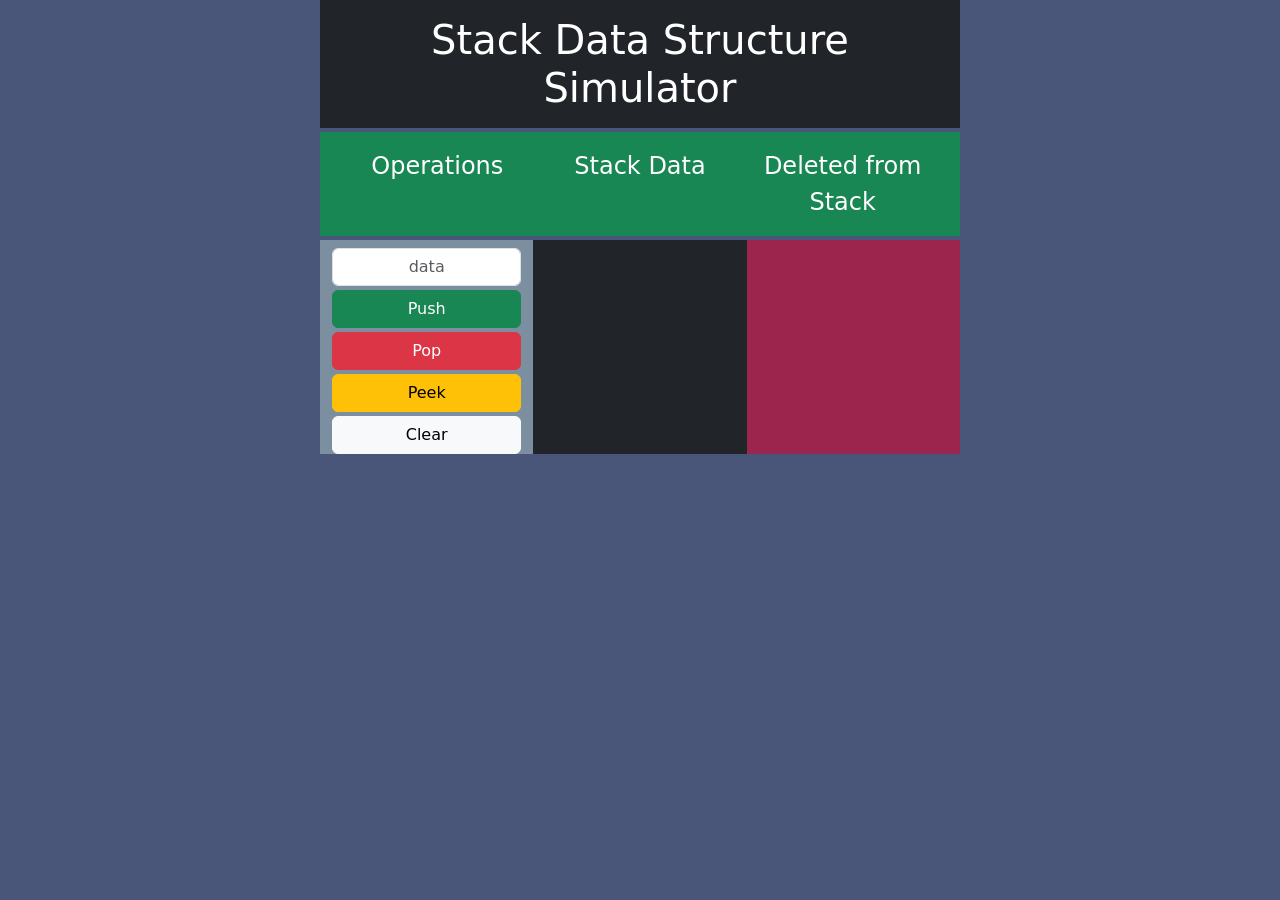
<file: index.html>
<!DOCTYPE html>
<html lang="en">
<head>
    <meta charset="UTF-8">
    <meta http-equiv="X-UA-Compatible" content="IE=edge">
    <meta name="viewport" content="width=device-width, initial-scale=1.0">
    <title>Stack Data Structure Simulator</title>
    <link href="https://cdn.jsdelivr.net/npm/bootstrap@5.2.3/dist/css/bootstrap.min.css" rel="stylesheet" integrity="sha384-rbsA2VBKQhggwzxH7pPCaAqO46MgnOM80zW1RWuH61DGLwZJEdK2Kadq2F9CUG65" crossorigin="anonymous">
    <script src="https://cdn.jsdelivr.net/npm/bootstrap@5.2.3/dist/js/bootstrap.bundle.min.js" integrity="sha384-kenU1KFdBIe4zVF0s0G1M5b4hcpxyD9F7jL+jjXkk+Q2h455rYXK/7HAuoJl+0I4" crossorigin="anonymous"></script>
    <script src="https://code.jquery.com/jquery-3.6.3.min.js" integrity="sha256-pvPw+upLPUjgMXY0G+8O0xUf+/Im1MZjXxxgOcBQBXU=" crossorigin="anonymous"></script>
    <script src="stack.js"></script>
    <link href="style.css" rel="stylesheet">
</head>
<body>
    <div class="container col-sm-6">
        <div class="row ">
            <h1 class="display-7 p-3 mb-1 text-center text-bg-dark">Stack Data Structure Simulator</h1>
        </div>
        <div class="row text-bg-success p-3 mb-1">
            <div class="col text-center fs-4">Operations</div>
            <div class="col text-center fs-4">Stack Data</div>
            <div class="col text-center fs-4">Deleted from Stack</div>
        </div>
        <div class="row bg-danger">
            
            <div class="col bg-7B8FA1">
                <div class="d-grid gap-1 col mx-auto">
                    <input type="text" class="form-control text-center mt-2" placeholder="data" aria-label="data">
                    <button class="btn btn-success" type="button">Push</button>
                    <button class="btn btn-danger" type="button">Pop</button>
                    <button class="btn btn-warning" type="button">Peek</button>
                    <button class="btn btn-light" type="button">Clear</button>
                </div>
            </div>
            <div id="stack" class="d-block justify-content-center col bg-dark">
                
            </div>
            <div class="col popped bg-9C254D">
</div>
        </div>
        
       
    </div>
</body>
</html>
</file>
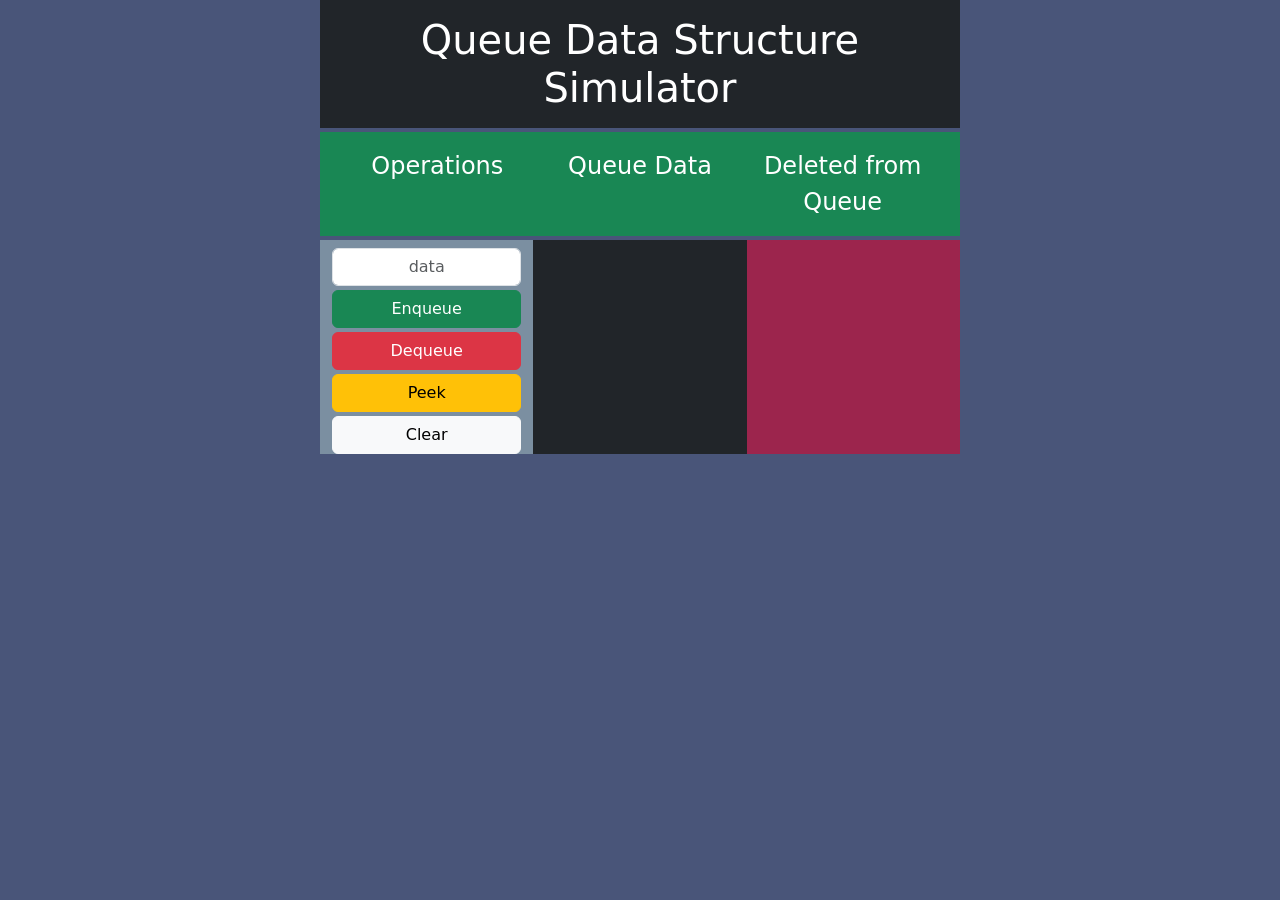
<file: queue-simulator/index.html>
<!DOCTYPE html>
<html lang="en">
<head>
    <meta charset="UTF-8">
    <meta http-equiv="X-UA-Compatible" content="IE=edge">
    <meta name="viewport" content="width=device-width, initial-scale=1.0">
    <title>Queue Data Structure Simulator</title>
    <link href="https://cdn.jsdelivr.net/npm/bootstrap@5.2.3/dist/css/bootstrap.min.css" rel="stylesheet" integrity="sha384-rbsA2VBKQhggwzxH7pPCaAqO46MgnOM80zW1RWuH61DGLwZJEdK2Kadq2F9CUG65" crossorigin="anonymous">
    <script src="https://cdn.jsdelivr.net/npm/bootstrap@5.2.3/dist/js/bootstrap.bundle.min.js" integrity="sha384-kenU1KFdBIe4zVF0s0G1M5b4hcpxyD9F7jL+jjXkk+Q2h455rYXK/7HAuoJl+0I4" crossorigin="anonymous"></script>
    <script src="https://code.jquery.com/jquery-3.6.3.min.js" integrity="sha256-pvPw+upLPUjgMXY0G+8O0xUf+/Im1MZjXxxgOcBQBXU=" crossorigin="anonymous"></script>
    <script src="queue.js"></script>
    <link href="style.css" rel="stylesheet">
</head>
<body>
    <div class="container col-sm-6">
        <div class="row ">
            <h1 class="display-7 p-3 mb-1 text-center text-bg-dark">Queue Data Structure Simulator</h1>
        </div>
        <div class="row text-bg-success p-3 mb-1">
            <div class="col text-center fs-4">Operations</div>
<div class="col text-center fs-4">Queue Data</div>
<div class="col text-center fs-4">Deleted from Queue</div>
        </div>
        <div class="row bg-danger">
            
            <div class="col bg-7B8FA1">
                <div class="d-grid gap-1 col mx-auto">
                    <input type="text" class="form-control text-center mt-2" placeholder="data" aria-label="data">
                    <button class="btn btn-success" type="button">Enqueue</button>
                    <button class="btn btn-danger" type="button">Dequeue</button>
                    <button class="btn btn-warning" type="button">Peek</button>
                    <button class="btn btn-light" type="button">Clear</button>
                </div>
            </div>
            <div id="queue" class="d-block justify-content-center col bg-dark">
                
            </div>
            <div class="col dequeued bg-9C254D">
</div>
        </div>
        
       
    </div>
</body>
</html>
</file>
<file: style.css>
body{
    background-color: #495579;
}
#stack{
    align-items: center;
}
.push, .pop{
   width: 50px;
   height: 50px;
   border-radius: 5px;
   margin:  5px auto;
   align-content: center;
   justify-content: center;
}
.pop{
    width: 50px;
    height: 50px;
    border-radius: 5px;
   
   
}
 .popped{
    display: flex;
    justify-content: flex-end;
    flex-direction: column;
 }
.bg-7B8FA1{
    background-color: #7B8FA1;
}   
.bg-9C254D{
    background-color: #9C254D;
}
</file>
<file: queue-simulator/style.css>
body{
    background-color: #495579;
}
#stack{
    align-items: center;
}
.push, .pop{
   width: 50px;
   height: 50px;
   border-radius: 5px;
   margin:  5px auto;
   align-content: center;
   justify-content: center;
}
.pop{
    width: 50px;
    height: 50px;
    border-radius: 5px;
   
   
}
 .popped{
    display: flex;
    justify-content: flex-end;
    flex-direction: column;
 }
.bg-7B8FA1{
    background-color: #7B8FA1;
}   
.bg-9C254D{
    background-color: #9C254D;
}

.queue-item {
    width: 80px;
    min-height: 50px;
    border-radius: 5px;
    margin: 5px auto;
    display: flex;
    align-items: center;
    justify-content: center;
    flex-direction: column;
    text-align: center;
}
</file>
